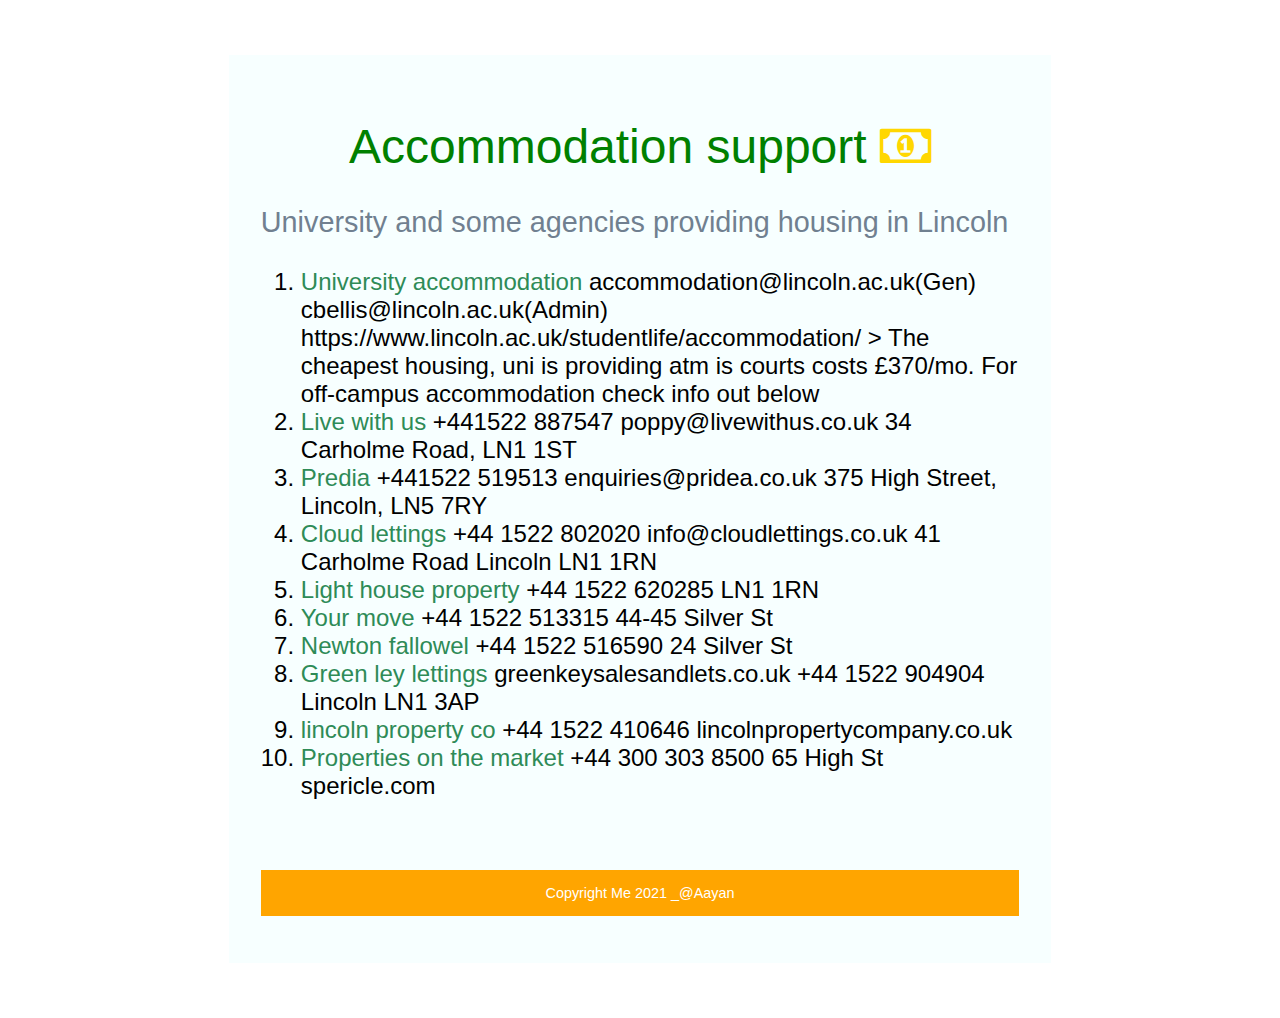
<file: Accommodation/accommodation.html>
<!DOCTYPE html>
<html>
  <head>
    <meta charset="utf-8">
    <meta name="viewport" content="width=device-width">

    <title>Housing in Lincoln</title>
    <link rel="shortcut icon" type="image" href="https://cdn.thepreferredrealty.com/pprnews/right%20rental.jpg">
    
    <link rel="stylesheet" href="https://maxcdn.bootstrapcdn.com/font-awesome/4.7.0/css/font-awesome.min.css" type="text/css" /> 
    <link href="accommodation.css" rel="stylesheet" type="text/css" />
  </head>

    <body >
        <div id="container">
  
            <section onmouseover="preparationHover()" onmouseout="preparationNormal()">
                <h1>Accommodation support  <i id='icon-img' class="fa fa-money" aria-hidden="true"></i></h2>
		        <p>University and some agencies providing housing in Lincoln</p>

            <ol>
            	<li> <b>University accommodation </b> accommodation@lincoln.ac.uk(Gen)   
                cbellis@lincoln.ac.uk(Admin)   
                https://www.lincoln.ac.uk/studentlife/accommodation/   >  
                
                The cheapest housing, uni is providing atm is courts costs £370/mo. For off-campus accommodation check info out below</li>

                <li><b>Live with us</b>    +441522 887547
                poppy@livewithus.co.uk   34 Carholme Road, LN1 1ST</li> 
		    
                <li><b>Predia</b>    +441522 519513     enquiries@pridea.co.uk    375 High Street, Lincoln,  LN5 7RY</li> 
                
		        <li><b>Cloud lettings </b>   +44 1522 802020     info@cloudlettings.co.uk     41 Carholme Road  Lincoln    LN1 1RN </li>

				<li><b>Light house property </b>    +44 1522 620285    LN1 1RN</li>

				<li><b>Your move </b>   +44 1522 513315    44-45 Silver St</li>

				<li><b>Newton fallowel </b>   +44 1522 516590    24 Silver St</li>

				<li><b>Green ley lettings  </b>  greenkeysalesandlets.co.uk   +44 1522 904904   Lincoln  LN1 3AP</li>

				<li> <b>lincoln property co  </b>  +44 1522 410646   lincolnpropertycompany.co.uk </li>

				<li><b>Properties on the market </b>+44 300 303 8500  65 High St   spericle.com</li>

           </ol>
            </section>



            












            <footer onmouseover="footerHover()" onmouseout="footerNormal()">
                <p id="footer" >Copyright Me 2021 _@Aayan</p>
            </footer>
        </div>








        <script>

            function imageHover(){
                document.getElementById("heading").style.fontSize = "200%";
            }
            
            function imageNormal(){
                document.getElementById("heading").style.fontSize = "100%";
            }
            function footerHover(){
                
                document.getElementById("footer").style.backgroundColor= "#000000";
                document.getElementById("footer").style.color= "#ff0000";
            }
            function footerNormal(){
                
                document.getElementById("footer").style.backgroundColor= "orange";
                document.getElementById("footer").style.color= "#ffffff";
            }
    </script>



    </body>
</html>
</file>
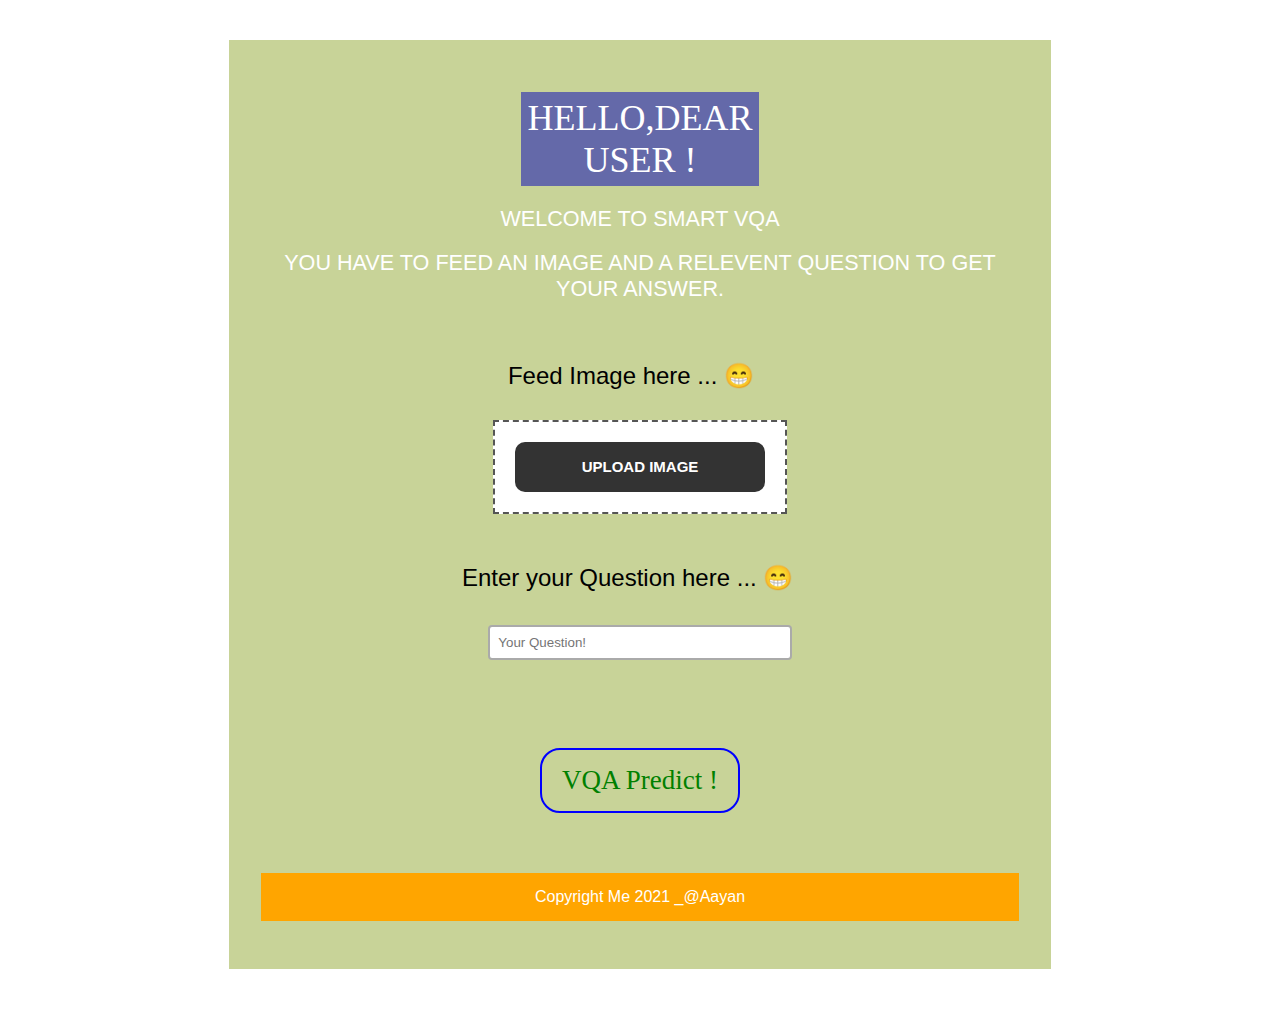
<file: GUI/vqa.html>
<!DOCTYPE html>
<html>
  <head>
    <meta charset="utf-8">
    <meta name="viewport" content="width=device-width">

    <title>Visual Question Answering </title>
    <link rel="shortcut icon" type="image" href="https://www.pngkit.com/bigpic/u2q8w7q8r5o0a9o0/">
    
    <link rel="stylesheet" href="https://maxcdn.bootstrapcdn.com/font-awesome/4.7.0/css/font-awesome.min.css" type="text/css" /> 
    <link href="vqa.css" rel="stylesheet" type="text/css" />
  </head>
    <body background="https://wallpapercave.com/wp/dhRzfzg.jpg">      
    <!--body background="https://wallpapercave.com/wp/SDI3ugA.jpg"-->
    <!--body background="https://wallpapercave.com/wp/mwepbHp.jpg"-->
        <div id="container">
          
          <header> 
            <h1><strong>Hello,Dear User !</strong></h1>
            <h2>Welcome to smart VQA</h2>
            <h2> You have to feed an <strong>Image</strong> and a relevent <strong>Question</strong> to get your answer.</h2>
          </header>
          
          <body>
                <h3 id="img-heading" >Feed Image here ... &#128513<i class="fas fa-image" aria-hidden="true"></i></h3>
            <div class="image-file">
              <div class="form-input">
                <label for="file-ip">Upload Image</label>
                  <input type="file" id="file-ip" accept="image/*" onchange="showPreview(event);">
                    <div class="preview">
                      <img id="file-ip-preview">
                    </div>
              </div>
           </div>
            
                <h3 id="ques-heading" >Enter your Question here ... &#128513 <i class="fas fa-question" aria-hidden="true"></i></h3>
            <center><input type="text" name="question" id="question" placeholder="Your Question!" /><center>
              
              <center><button class="btn" type="submit "name="predict" id="predict"><strong>VQA Predict !</strong></button><center>

    
         </body>



            

            
        <footer onmouseover="footerHover()" onmouseout="footerNormal()">
                <p id="footer" >Copyright Me 2021 _@Aayan</p>
        </footer>
    
      </div>
      
      
      
     <script>

            function footerHover(){
                document.getElementById("footer").style.fontSize = "100%";
                document.getElementById("footer").style.backgroundColor= "#000000";
                document.getElementById("footer").style.color= "#ff0000";
            }
            function footerNormal(){
                document.getElementById("footer").style.fontSize = "100%";
                document.getElementById("footer").style.backgroundColor= "orange";
                document.getElementById("footer").style.color= "#ffffff";
            }
       
          function showPreview(event){
            if(event.target.files.length > 0){
              var src = URL.createObjectURL(event.target.files[0]);
              var preview = document.getElementById("file-ip-preview");
              preview.src = src;
              preview.style.display = "block";}
           }
            
    </script>
  </body>
</html>
</file>
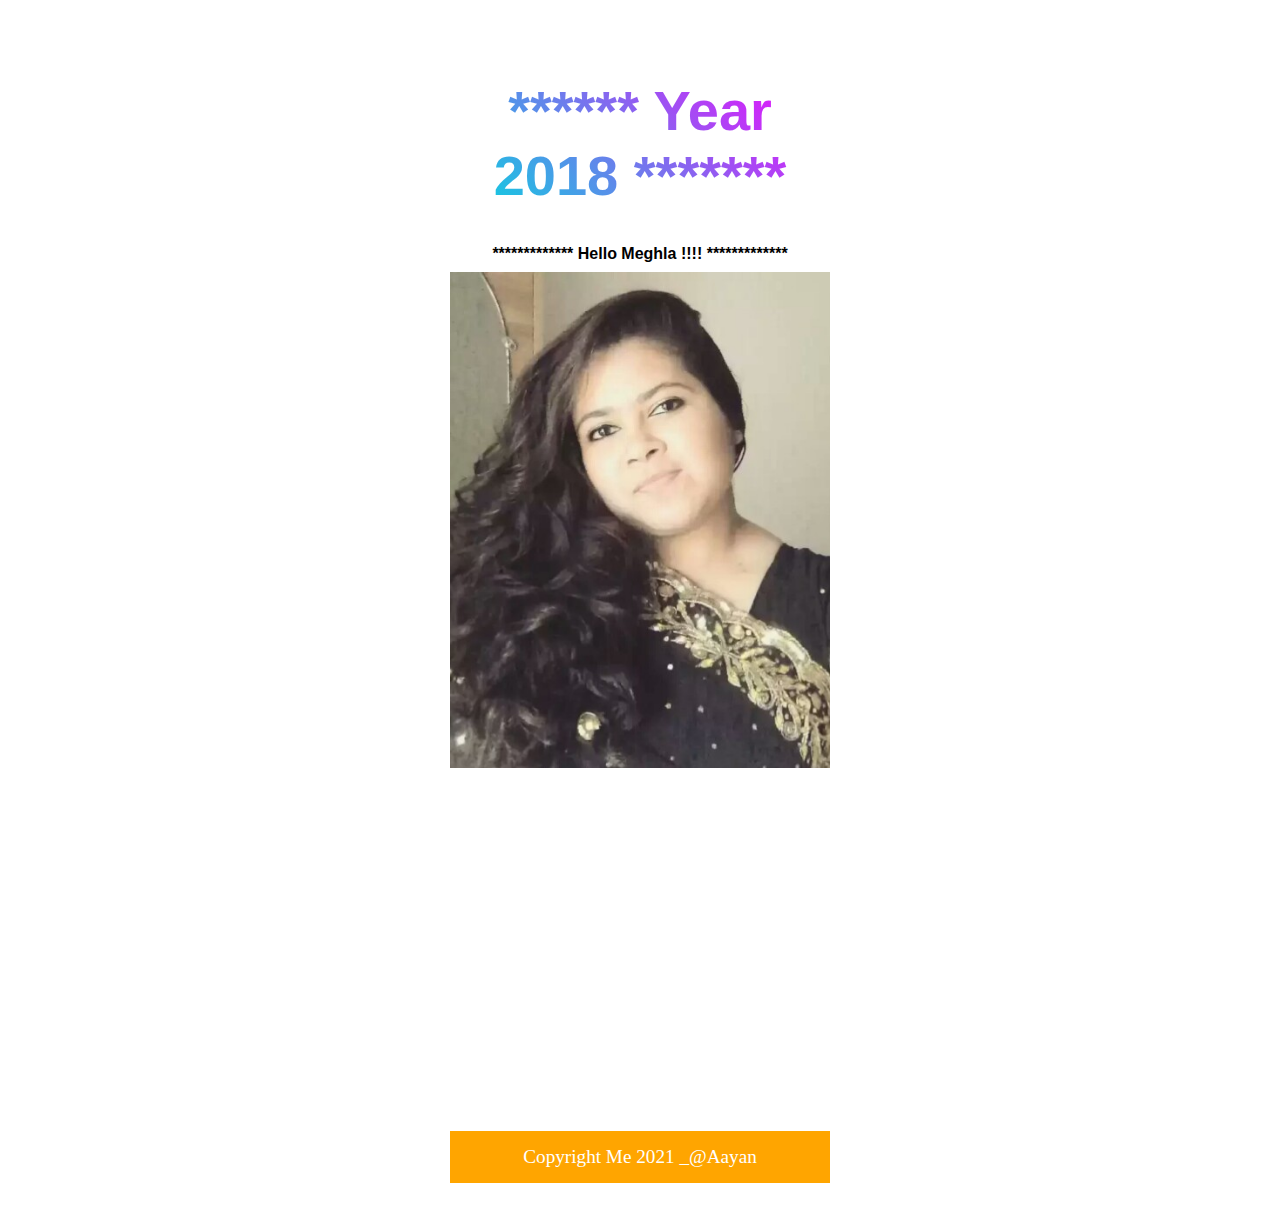
<file: My_blog/meghla.html>
<!DOCTYPE html>
<html>
  <head>
    <meta charset="utf-8">
    <meta name="viewport" content="width=device-width">

    <title>_ my Blog _</title>
    <link rel="shortcut icon" type="image" href="https://www.pngkit.com/bigpic/u2q8w7q8r5o0a9o0/">
    
    <link rel="stylesheet" href="https://maxcdn.bootstrapcdn.com/font-awesome/4.7.0/css/font-awesome.min.css" type="text/css" /> 
    <link href="blog_template.css" rel="stylesheet" type="text/css" />
  </head>

    <body >
        <div id="container">
            <header onmouseover="imageHover()" onmouseout="imageNormal()">
                <h1 id="heading" >****** Year 2018 *******</h1>

            <section>

                <p><center><strong>
                    ************* Hello Meghla !!!! *************
                </center></strong></p>
                <img src="MEGHLAIMG_20181214_191551.jpg" id='image'>
            </section>
            </header>


            <section>
                <center>
                <iframe width="560" height="315" src=" " title="video player" frameborder="0" allow="accelerometer";autoplay;pictre-in-picture ></iframe>
                </center>
            </section>


            
            <section onmouseover="bodyHover()" onmouseout="bodyNormal()">

            </section>
            

            </section>
            
            <footer onmouseover="footerHover()" onmouseout="footerNormal()">
                <p id="footer" >Copyright Me 2021 _@Aayan</p>
            </footer>
        </div>
        <script>
            function bodyHover(){
                document.getElementById("ingredients").style.fontSize = "150%";
            }
            
            function bodyNormal(){
                document.getElementById("ingredients").style.fontSize = "100%";
            }
            
    
            function imageHover(){
                document.getElementById("heading").style.fontSize = "300%";
            }
            
            function imageNormal(){
                document.getElementById("heading").style.fontSize = "200%";
            }

            function footerHover(){
                document.getElementById("footer").style.fontSize = "100%";
                document.getElementById("footer").style.backgroundColor= "#000000";
                document.getElementById("footer").style.color= "#ff0000";
            }
            function footerNormal(){
                document.getElementById("footer").style.fontSize = "100%";
                document.getElementById("footer").style.backgroundColor= "orange";
                document.getElementById("footer").style.color= "#ffffff";
            }
    </script>
    </body>
</html>
</file>
<file: Accommodation/accommodation.css>
body {
 font-family: Arial;
 color: SlateGray;

 background-image: url("https://media-cdn.tripadvisor.com/media/photo-s/02/4d/1c/71/cathedral-square-lincoln.jpg");
 background-size: cover;

}

body: :before{
  content: "";
  
  background-size: cover;
  background-position: center center;
 
}

#container{
    background: rgba(244, 287, 297, 0.75);
    padding: 2rem;
    width: 60%;
    margin: auto;
    margin-top: 55px;margin-bottom: 55px;
}

h1 {
 color:green;
 text-align:center;
 font-size: 300%;
 font-weight: 200;
}

img {
 width:80%;
 height: 100%;
 padding:10px 100px ;
}

#column1{
  float: left;
  width: 30%; 
  padding: 20px 25px 20px 250px;
}
#column2{
  float: left;
  width: 30%; 
  padding: 20px 40px 20px 25px;
}




b {
 color: seagreen;

}
#intro-head{
    margin-top:150 px;
    color:white;
}
#icon-img{color:gold;}
.intro{
  color: black;


}


li{
  color: black;

  font-size: 150%;
  font-weight: 115;
}

p{
 color: slake;
 font-weight: 125;
 font-size: 180%;
}

p1{
 color: slake;
 font-weight: 125;
 font-size: 180%;
}

footer {
 margin-top: 70px;
 background-color: orange;
 color: White;
}

footer p {
 text-align: center;
 padding-top: 15px;
 padding-bottom: 15px;
 font-size: 90%;
}



@media screen and (max-width: 768px) {

 #container {
  width: 90%;
 }

 h1 {
  font-size: 200%;
 }

}
</file>
<file: GUI/vqa.css>
body {
 font-family: Arial;

 color: black;

 background-image: url("https://wallpapercave.com/wp/dhRzfzg.jpg");
 background-repeat:no-repeat ;
 background-size: cover;
 background-position: center center;

}
#container{
    background: rgba(170, 187, 97, 0.65);
    padding: 2rem;
}

h1 {
 text-align:center;
 font-size:225%;
 font-weight:245;
 background:rgba(0, 0, 185, 0.5);
 color: White;
 font-family:Chiller;
 text-transform: uppercase;
 margin:20px 260px 20px ;
 padding:5px
 
}
h2 {
 text-align:center;
 font-size: 135%;
 color: White;
 
 text-transform: uppercase;
 font-weight: 145;
}
h3 {
 text-align:center;
 font-size: 160%;
 color: Black;

 font-weight: 175;
 margin-top:60px;

 margin-bottom:25px;
}


input[type=text]{
 width:40%;
 border: 2px solid #aaa;
 border-radius:4px;
 margin:8px 4px;
 outline:none;
 padding:8px;
 box-sizing:border-box;
 transition:.3s
}
input[type=text]:focus{
 border-color:dodgerBlue;
 box-shadow:0 0 8px 0 dodgerBlue;
}


#img-heading {
 text-align:center;
 font-size: 150%;
 color: Black;
 font-weight: 90;
 
 margin-bottom:30px;
}
#ques-heading {
 text-align:center;
 font-size: 150%;
 color: Black;
 font-weight: 90;

 margin-top:50px;
}

.image-file {
  height:100%;
  display:flex;
  align-items:center;
  justify-content:center;
}
.form-input {
  width:250px;
  padding:20px;
  background:#fff;
  border:2px dashed #555;
}
.form-input input {
  display:none;
}
.form-input label {
  display:block;
  width:100%;
  height:50px;
  line-height:50px;
  text-align:center;
  background:#333;
  color:#fff;
  font-size:15px;
  font-family:"Open Sans",sans-serif;
  text-transform:Uppercase;
  font-weight:600;
  border-radius:10px;
  cursor:pointer;
}
 
.form-input img {
  width:100%;
  display:none;
  margin-top:10px;
}



.btn{
 display:block;
 border:2px solid blue;
 border-radius:20px;
 padding:15px 20px;

 color:green;
 background:none;
 font-size:27px;
 font-family:Bradley Hand ITC;
 font-weight: 200;
 
 margin-top:80px;
}
.btn:hover,
.btn:focus{
 background:green;
 color:white;
 border:1px;
 border-color:dodgerBlue;
 border-radius 25px;

}


footer {
 margin-top: 60px;
 background-color: orange;
 color: White;
}

footer p {
 text-align: center;
 padding-top: 15px;
 padding-bottom: 15px;
}

#container {
 width: 60%;
 margin:40px auto;
}

@media screen and (max-width: 768px) {

 #container {
  width: 90%;
 }

 h2,h3 {
  font-size: 140%;
 }

}
</file>
<file: My_blog/blog_template.css>
body {
 font-family: Arial;
 color: SlateGray;
 color: black;

 background-image: url(
    "https://www.georgetown.edu/wp-content/uploads/2020/04/thought-catalog-cOW3_hqmWp4-unsplash_blurFI-2000x1125.jpg");
 
 background-repeat:no-repeat ;
 background-size: cover;
 background-position: center;

}
#container{
    background-color: white;
    padding: 2rem;
}

h1 {
 text-align:center;
 font-size: 350%;


 background: linear-gradient(45deg,#00dbde,#fc00ff);
 -webkit-background-clip: text;
 -webkit-text-fill-color: transparent;
}

#heading {

}
h2{
 color: Orange;
 text-transform: uppercase;
 font-weight: strong;

 margin-top:50px ;

 background: linear-gradient(185deg,#00bdde,#fc00ff);
 -webkit-background-clip: text;
 -webkit-text-fill-color: transparent;

}


#space_above {
    margin-top: 25px;
}
#audio{
    align-content: center;
    margin-top:15px ;
    margin-bottom:10px ;
}
#video{
    width: 300px;

    margin: auto;
    padding-top: 30px;
}

p{
    margin: 9px;
    font-size: 120%;
    font-family: Segoe UI;
    }


img {
 width: 100%;
 height: 60%;
}
video{
    width: 60%;
    height: 75%;

}


footer {
 margin-top: 40px;
 background-color: orange;
 color: White;
}

footer p {
 text-align: center;
 padding-top: 15px;
 padding-bottom: 15px;
}

#container {
 width:30%;
 margin: auto;
}

@media screen and (max-width: 768px) {

 #container {
  width: 80%;
 }

 h1 {
  font-size: 200%;
 }

}
</file>
